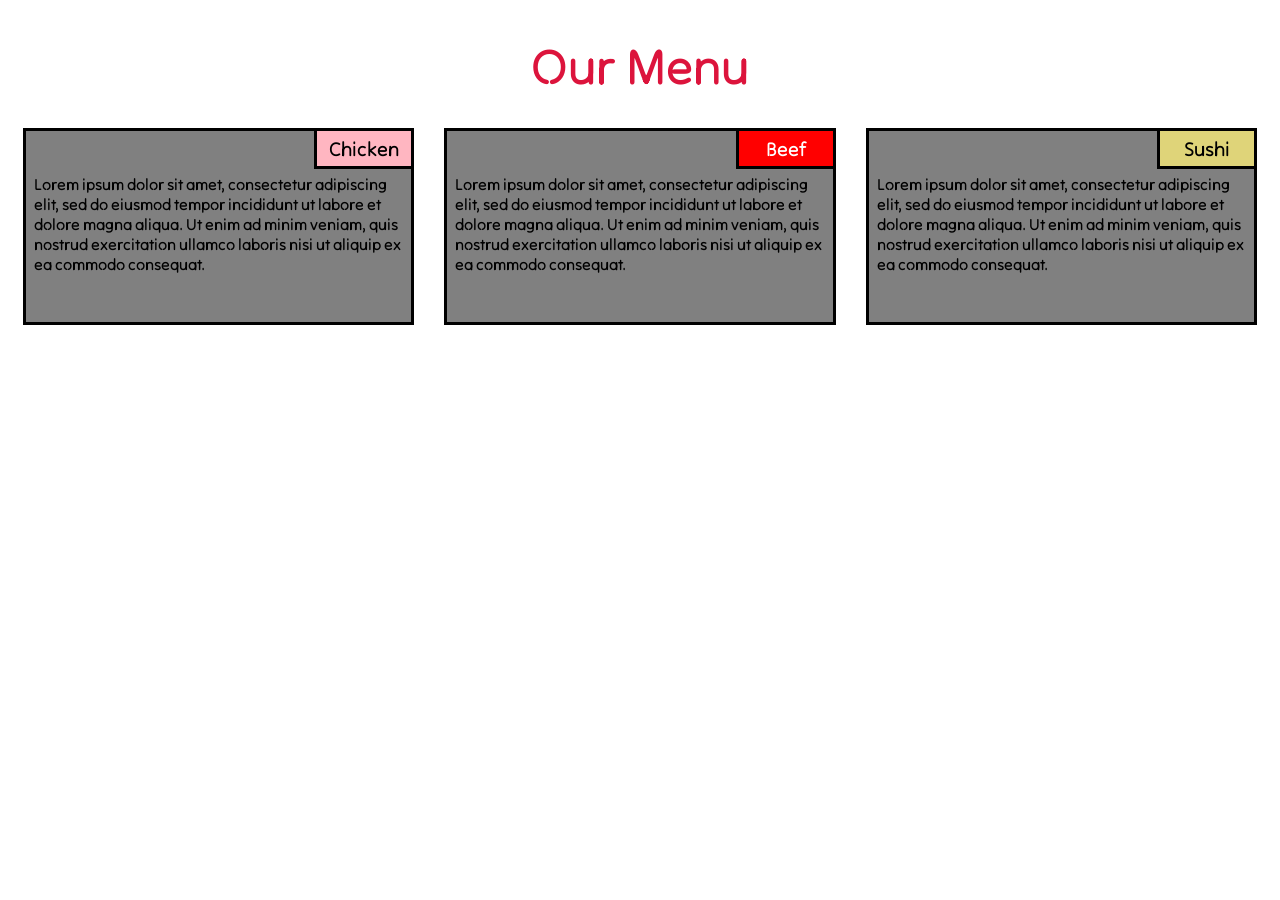
<file: module-2-solution/index.html>
<!DOCTYPE html>
<html lang="en">
<head>
    <meta charset="utf-8">
    <title>Our Menu</title>
    <link href="css/css.css" rel="stylesheet">
    <link rel="preconnect" href="https://fonts.googleapis.com">
    <link rel="preconnect" href="https://fonts.gstatic.com" crossorigin>
    <link href="https://fonts.googleapis.com/css2?family=Tilt+Neon&display=swap" rel="stylesheet">
</head>
    <body>
        <h1>Our Menu</h1>
        <section class="column-lg-4 colmn-md-6 colmn-sm-12">
            <div>
                <p id="chicken">Chicken</p>
                <p class="content">Lorem ipsum dolor sit amet, consectetur adipiscing elit, sed do eiusmod 
                    tempor incididunt ut labore et dolore magna aliqua. Ut enim ad minim 
                    veniam, quis nostrud exercitation ullamco laboris nisi ut aliquip ex 
                    ea commodo consequat.
                </p>
            </div>
        </section>
        <section class="column-lg-4 colmn-md-6 colmn-sm-12">
            <div>
                <p id="beef">Beef</p>
                <p class="content">Lorem ipsum dolor sit amet, consectetur adipiscing elit, sed do eiusmod 
                    tempor incididunt ut labore et dolore magna aliqua. Ut enim ad minim 
                    veniam, quis nostrud exercitation ullamco laboris nisi ut aliquip ex 
                    ea commodo consequat.
            </p>
            </div>
        </section>
        <section class="column-lg-4 colmn-md-6 colmn-sm-12"> 
            <div>
                <p id="sushi">Sushi</p>
            <p class="content">Lorem ipsum dolor sit amet, consectetur adipiscing elit, sed do eiusmod 
                tempor incididunt ut labore et dolore magna aliqua. Ut enim ad minim 
                veniam, quis nostrud exercitation ullamco laboris nisi ut aliquip ex 
                ea commodo consequat.
            </p>
            </div>
        </section> 
    </body>
</html>
</file>
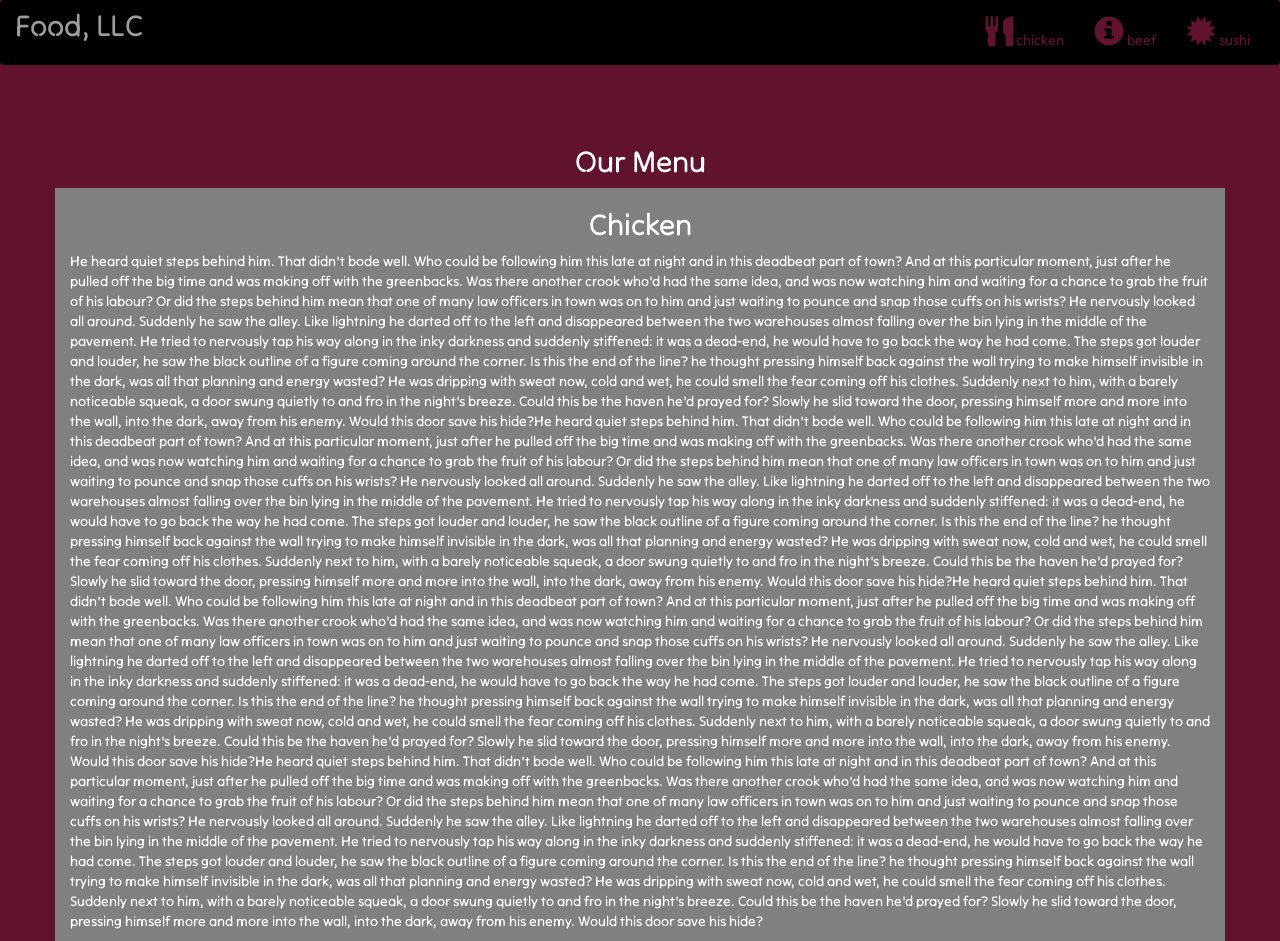
<file: module-3-solution/index.html>
<!DOCTYPE html>
<html lang="en">
<head>
  <title>Our Menu</title>
  <meta charset="utf-8">
  <meta name="viewport" content="width=device-width, initial-scale=1">
  <link rel="stylesheet" href="https://maxcdn.bootstrapcdn.com/bootstrap/3.4.1/css/bootstrap.min.css">
  <link rel="stylesheet" type="text/css" href="css/css.css">
  <script src="https://ajax.googleapis.com/ajax/libs/jquery/3.5.1/jquery.min.js"></script>
  <script src="https://maxcdn.bootstrapcdn.com/bootstrap/3.4.1/js/bootstrap.min.js"></script>
  <link rel="preconnect" href="https://fonts.googleapis.com">
    <link rel="preconnect" href="https://fonts.gstatic.com" crossorigin>
    <link href="https://fonts.googleapis.com/css2?family=Tilt+Neon&display=swap" rel="stylesheet">
</head>
<body>

<nav class="navbar navbar-inverse">
  <div class="container-fluid">
    <div class="navbar-header">
      <button type="button" class="navbar-toggle" data-toggle="collapse" data-target="#myNavbar">
        <span class="icon-bar"></span>
        <span class="icon-bar"></span>
        <span class="icon-bar"></span>                        
      </button>
      <a class="navbar-brand" href="#" >Food, LLC</a>
    </div>
    <div class="collapse navbar-collapse" id="myNavbar">
    
      <ul class="nav navbar-nav navbar-right" >
        <li style>
        <a href="#" > 
        <span class="glyphicon glyphicon-cutlery"></span> chicken</a>
        </li>
        <li>
        <a href="#" >
        <span class="glyphicon glyphicon-info-sign"></span> beef</a>
        </li>
        <li>
        <a href="#">
        <span class="glyphicon glyphicon-certificate"></span> sushi</a>
        </li>
      </ul>
    </div>
  </div>
</nav>
<br>
<br>  
<h1><p class="text-center">Our Menu</p></h1>


<div id="main-content" class="container">
  <div id="home-tiles" class="row">
      <div class="col-md-12 col-sm-12 col-xs-12">
            
            <p id="chickstory">
          <h2>Chicken</h2>
              He heard quiet steps behind him. That didn't bode well. Who could be following him this late at night and in this deadbeat part of town? And at this particular moment, just after he pulled off the big time and was making off with the greenbacks. Was there another crook who'd had the same idea, and was now watching him and waiting for a chance to grab the fruit of his labour? Or did the steps behind him mean that one of many law officers in town was on to him and just waiting to pounce and snap those cuffs on his wrists? He nervously looked all around. Suddenly he saw the alley. Like lightning he darted off to the left and disappeared between the two warehouses almost falling over the bin lying in the middle of the pavement. He tried to nervously tap his way along in the inky darkness and suddenly stiffened: it was a dead-end, he would have to go back the way he had come. The steps got louder and louder, he saw the black outline of a figure coming around the corner. Is this the end of the line? he thought pressing himself back against the wall trying to make himself invisible in the dark, was all that planning and energy wasted? He was dripping with sweat now, cold and wet, he could smell the fear coming off his clothes. Suddenly next to him, with a barely noticeable squeak, a door swung quietly to and fro in the night's breeze. Could this be the haven he'd prayed for? Slowly he slid toward the door, pressing himself more and more into the wall, into the dark, away from his enemy. Would this door save his hide?He heard quiet steps behind him. That didn't bode well. Who could be following him this late at night and in this deadbeat part of town? And at this particular moment, just after he pulled off the big time and was making off with the greenbacks. Was there another crook who'd had the same idea, and was now watching him and waiting for a chance to grab the fruit of his labour? Or did the steps behind him mean that one of many law officers in town was on to him and just waiting to pounce and snap those cuffs on his wrists? He nervously looked all around. Suddenly he saw the alley. Like lightning he darted off to the left and disappeared between the two warehouses almost falling over the bin lying in the middle of the pavement. He tried to nervously tap his way along in the inky darkness and suddenly stiffened: it was a dead-end, he would have to go back the way he had come. The steps got louder and louder, he saw the black outline of a figure coming around the corner. Is this the end of the line? he thought pressing himself back against the wall trying to make himself invisible in the dark, was all that planning and energy wasted? He was dripping with sweat now, cold and wet, he could smell the fear coming off his clothes. Suddenly next to him, with a barely noticeable squeak, a door swung quietly to and fro in the night's breeze. Could this be the haven he'd prayed for? Slowly he slid toward the door, pressing himself more and more into the wall, into the dark, away from his enemy. Would this door save his hide?He heard quiet steps behind him. That didn't bode well. Who could be following him this late at night and in this deadbeat part of town? And at this particular moment, just after he pulled off the big time and was making off with the greenbacks. Was there another crook who'd had the same idea, and was now watching him and waiting for a chance to grab the fruit of his labour? Or did the steps behind him mean that one of many law officers in town was on to him and just waiting to pounce and snap those cuffs on his wrists? He nervously looked all around. Suddenly he saw the alley. Like lightning he darted off to the left and disappeared between the two warehouses almost falling over the bin lying in the middle of the pavement. He tried to nervously tap his way along in the inky darkness and suddenly stiffened: it was a dead-end, he would have to go back the way he had come. The steps got louder and louder, he saw the black outline of a figure coming around the corner. Is this the end of the line? he thought pressing himself back against the wall trying to make himself invisible in the dark, was all that planning and energy wasted? He was dripping with sweat now, cold and wet, he could smell the fear coming off his clothes. Suddenly next to him, with a barely noticeable squeak, a door swung quietly to and fro in the night's breeze. Could this be the haven he'd prayed for? Slowly he slid toward the door, pressing himself more and more into the wall, into the dark, away from his enemy. Would this door save his hide?He heard quiet steps behind him. That didn't bode well. Who could be following him this late at night and in this deadbeat part of town? And at this particular moment, just after he pulled off the big time and was making off with the greenbacks. Was there another crook who'd had the same idea, and was now watching him and waiting for a chance to grab the fruit of his labour? Or did the steps behind him mean that one of many law officers in town was on to him and just waiting to pounce and snap those cuffs on his wrists? He nervously looked all around. Suddenly he saw the alley. Like lightning he darted off to the left and disappeared between the two warehouses almost falling over the bin lying in the middle of the pavement. He tried to nervously tap his way along in the inky darkness and suddenly stiffened: it was a dead-end, he would have to go back the way he had come. The steps got louder and louder, he saw the black outline of a figure coming around the corner. Is this the end of the line? he thought pressing himself back against the wall trying to make himself invisible in the dark, was all that planning and energy wasted? He was dripping with sweat now, cold and wet, he could smell the fear coming off his clothes. Suddenly next to him, with a barely noticeable squeak, a door swung quietly to and fro in the night's breeze. Could this be the haven he'd prayed for? Slowly he slid toward the door, pressing himself more and more into the wall, into the dark, away from his enemy. Would this door save his hide?
            </p>
      </div>
    </div>
</div>

</body>
</html>
</file>
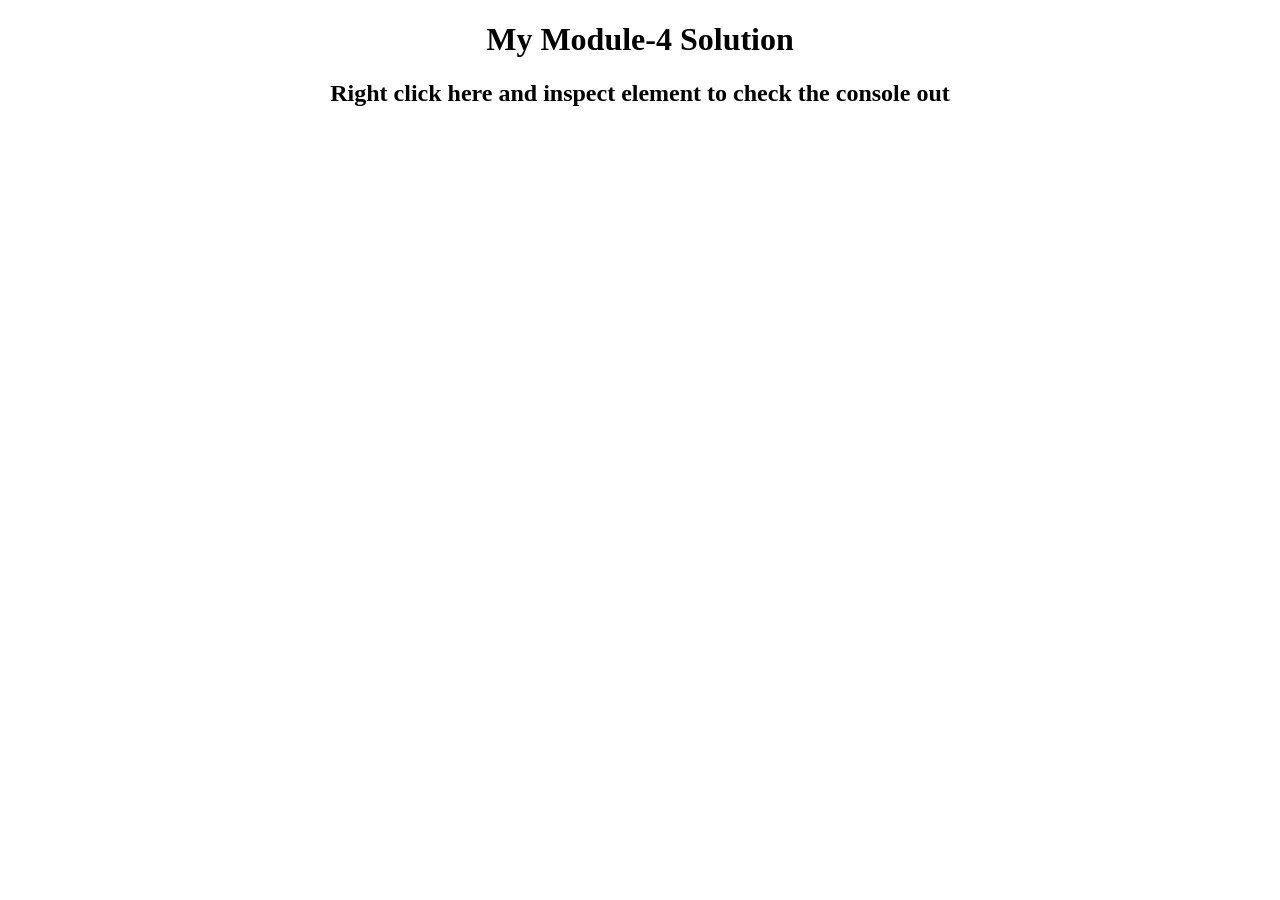
<file: module-4-solution/index.html>
<!DOCTYPE html>
<html>
<head>
	<title></title>
</head>
<style>
	h1, h2 {
		text-align: center;
	}

</style>
<body>
	<h1>My Module-4 Solution</h1>
  	<h2>Right click here and inspect element to check the console out</h2>
	<script src="script.js"="text/javascript"></script>
</body>
</html>
</file>
<file: module-2-solution/css/css.css>
*{
    font-family: 'Tilt Neon', cursive;
    box-sizing: border-box;
}
 
h1{
    margin-bottom: 15px;
    text-align: center;
    color: crimson;
    font-size: 50px; 
}

section{
    position: relative;
    padding: 15px;
    width: 90%;
}

p {
    position: relative;
    clear: right;
}

div {
    position: relative;
    background-color: gray;
    border: 3.5px solid black;
    width: 100%;
    margin-left: auto;
    margin-right: auto;
    margin-bottom: auto;
}

#chicken
{
    float: right;
    width: 100px;
    padding: 5px;
    margin: -3px -3px 0px;
    border: 3.5px solid black;
    text-align: center;
    font-size: 125%;
    font-weight: bold;
    background-color: #FFB6C1;
}
#beef{
    float: right;
    color: white;
    width: 100px;
    padding: 5px;
    margin: -3px -3px 0px;
    border: 3.5px solid black;
    text-align: center;
    font-size: 125%;
    font-weight: bold;
    background-color: #FF0000;
}
#sushi{
    color: black;
    float: right;
    width: 100px;
    padding: 5px;
    margin: -3px -3px 0px;
    border: 3.5px solid black;
    text-align: center;
    font-size: 125%;
    font-weight: bold;
    background-color: rgb(223, 212, 121);
}
.content {
    padding: 5px;
    border: none;
    background-color: gray;
    color: black;
    margin: 3px ;
    height: 150px;
    overflow: auto;
}

.row {
    width: 90%;
}

/*desktop version*/
@media (min-width: 992px) {
    .column-lg-4 {
        float: left;
        width: 33.33%;
    }
}

/*tablet version*/
@media (min-width: 768px) and (max-width: 991px) {
    .colmn-md-6 {
        float: left;
        width: 50%;
        margin-left: auto;
        margin-right: auto;
    }

    .colmn-md-12 {
        float: left;
        width: 100%;
        margin-left: auto;
        margin-right: auto;
    }
}

/*mobile version*/
@media (max-width: 767px) {
    .colmn-sm-12 {
        float: left;
        width: 100%;
    }
}
</file>
<file: module-3-solution/css/css.css>
*{
	font-family: 'Tilt Neon', cursive;
	margin: 0;
	padding: 0;
	
}
.navbar{

border: none;
background-color: black;
color: #61122F;
}
body{
	background-color: #61122F;
	color: white;
}
.glyphicon{
	font-size: 30px;
	color:#61122F; 
}

.center{
	width: 90%;
	background-color: grey;

}
.container
{
	background-color: grey;
}
.text-center{
	font-size: 30px;
}

h2{
	text-align: center;
}
#myNavbar ul li a {
	color: #61122F;
}
.navbar-brand{
font-size: 30px;	
}
</file>
